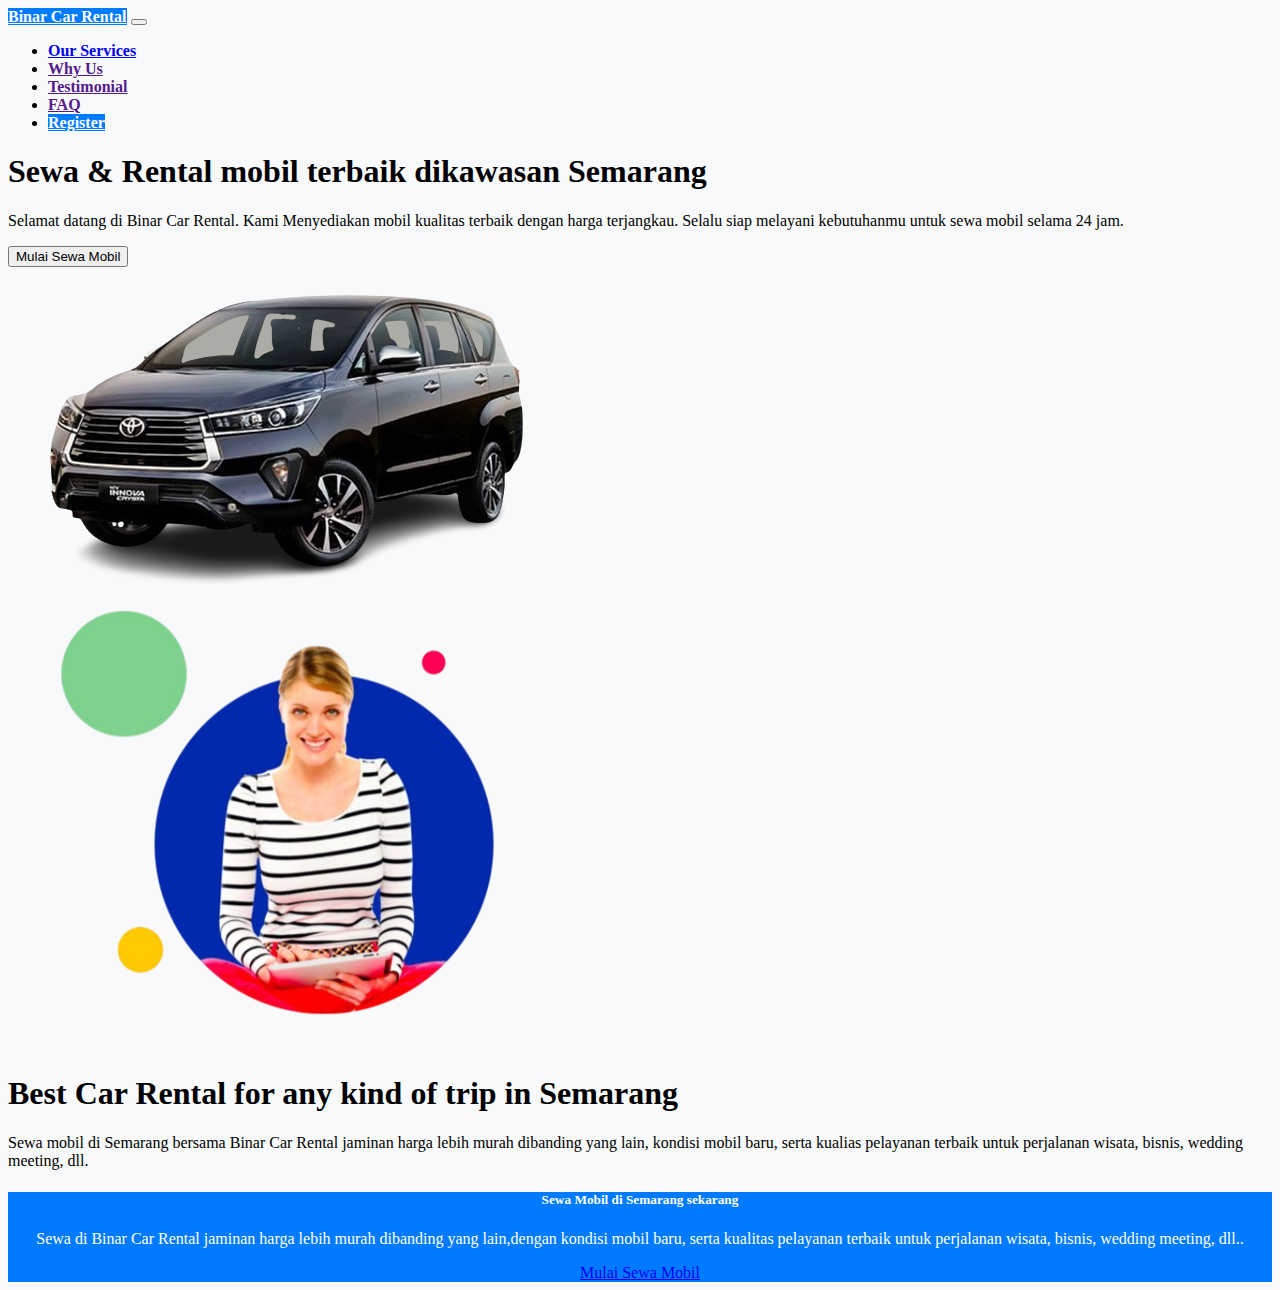
<file: index.html>
<!DOCTYPE html>
<html lang="en">
<head>
    <meta charset="UTF-8">
    <meta name="viewport" content="width=device-width, initial-scale=1.0">
    <link
      href="https://cdn.jsdelivr.net/npm/bootstrap@5.3.2/dist/css/bootstrap.min.css"
      rel="stylesheet"
      integrity="sha384-T3c6CoIi6uLrA9TneNEoa7RxnatzjcDSCmG1MXxSR1GAsXEV/Dwwykc2MPK8M2HN"
      crossorigin="anonymous"
    />
    <link rel="stylesheet" href="style.css">
    <title>Binar Car Rental</title>  
</head>
<body>
    <nav class="navbar navbar-expand-lg bg-light navbar-light fixed-top py-2">
        <div class="container">
            <a href="#" class="navbar-brand btn btn-custom">Binar Car Rental</a>
            
            <button
                class="navbar-toggler"
                type="button"
                data-bs-toggle="collapse"
                data-bs-target="#navmenu"> 
                <span class="navbar-toggler-icon"></span>
            </button>
            <div class="collapse navbar-collapse"id="navmenu">
                <ul class="navbar-nav ms-auto">
                    <li class="nav-item">
                        <a href="OurServices.html" class="nav-link">Our Services</a>
                    </li>
                    <li class="nav-item">
                        <a href="" class="nav-link">Why Us</a>
                    </li>
                    <li class="nav-item">
                        <a href="" class="nav-link">Testimonial</a>
                    </li>
                    <li class="nav-item">
                        <a href="" class="nav-link">FAQ</a>
                    </li>
                    <li class="nav-item">
                        <a href="" class="nav-link btn btn-custom">Register</a>
                    </li>                                        
                </ul>
            </div>
        </div>
    </nav>
    <!---header-->
    <section class="bg-light pt-5 mt-5 ">
        <div class="container">
            <div class="d-flex align-items-center">
                <div>
                    <h1>Sewa & Rental mobil terbaik di<span>kawasan Semarang</span></h1>
                    <p>Selamat datang di Binar Car Rental. Kami Menyediakan mobil kualitas terbaik
                        dengan harga terjangkau. Selalu siap melayani kebutuhanmu untuk sewa mobil selama 24 jam.
                    </p>
                        <button 
                            class="btn btn-success"
                        > Mulai Sewa Mobil
                        </button>
                </div>
                <img 
                class="img-fluid w-50"
                src="Images/ipah.png" alt="header">
            </div>
        </div>
    </section>

    <!--Our Services-->
    <section class="bg-light mt-5 pt-5 ">
        <div class="container">
            <div class="d-flex align-items-center">
                <img 
                class="img-fluid w-50"
                src="Images/servis.png" alt="Services">
                <div>
                    <h1>Best Car Rental for any kind of <span>trip in Semarang</span></h1>
                    <p>Sewa mobil di Semarang bersama Binar Car Rental jaminan harga lebih murah dibanding yang lain,
                        kondisi mobil baru, serta kualias pelayanan terbaik untuk perjalanan wisata, bisnis, wedding meeting, dll.
                    </p>
                </div>
                
            </div>
        </div>
    </section>
    <!--Gettingstarted-->
    <section class="bg-light mt-5 pt-5" id="Started">
        <div class="container">
            <div class="d-flex">
                <div class="card">
                    <div class="card-body">
                        <h5 class="card-title">Sewa Mobil di Semarang sekarang</h5>
                        <p class="card-text">Sewa di Binar Car Rental jaminan harga lebih murah dibanding yang lain,dengan kondisi mobil baru, serta kualitas pelayanan terbaik untuk perjalanan wisata, bisnis, wedding meeting, dll..
                        </p>
                        <a href="#" class="btn btn-success">Mulai Sewa Mobil</a>
                    </div>
                </div>
            </div>
        </div>
    </section>
    
    
    <script src="https://cdn.jsdelivr.net/npm/@popperjs/core@2.11.8/dist/umd/popper.min.js" integrity="sha384-I7E8VVD/ismYTF4hNIPjVp/Zjvgyol6VFvRkX/vR+Vc4jQkC+hVqc2pM8ODewa9r" crossorigin="anonymous"></script>
    <script src="https://cdn.jsdelivr.net/npm/bootstrap@5.3.2/dist/js/bootstrap.min.js" integrity="sha384-BBtl+eGJRgqQAUMxJ7pMwbEyER4l1g+O15P+16Ep7Q9Q+zqX6gSbd85u4mG4QzX+" crossorigin="anonymous"></script>
</body>
</html>
</file>
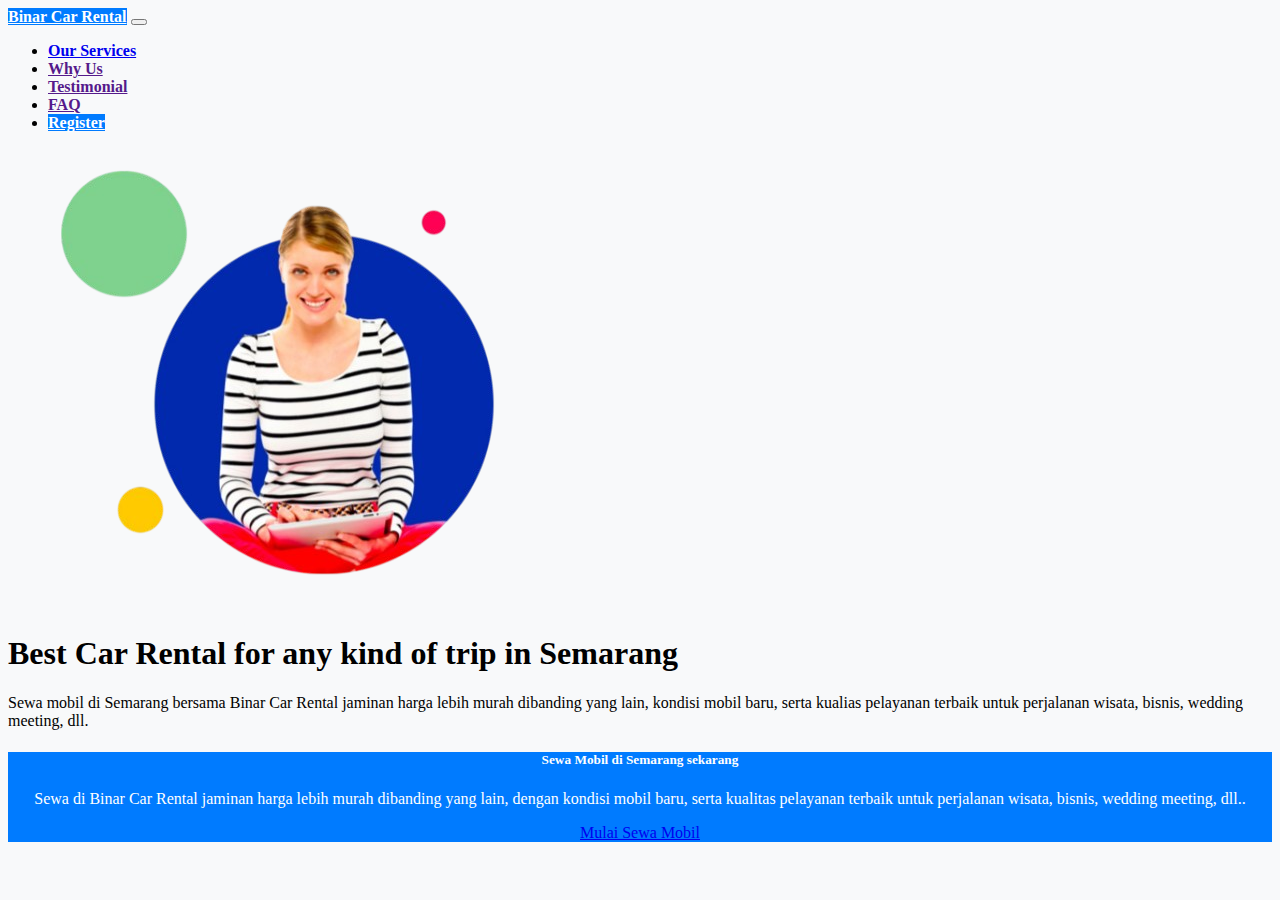
<file: OurServices.html>
<!DOCTYPE html>
<html lang="en">
<head>
    <meta charset="UTF-8">
    <meta name="viewport" content="width=device-width, initial-scale=1.0">
    <link
      href="https://cdn.jsdelivr.net/npm/bootstrap@5.3.2/dist/css/bootstrap.min.css"
      rel="stylesheet"
      integrity="sha384-T3c6CoIi6uLrA9TneNEoa7RxnatzjcDSCmG1MXxSR1GAsXEV/Dwwykc2MPK8M2HN"
      crossorigin="anonymous"
    />
    <link rel="stylesheet" href="style.css">
    <title>Binar Car Rental</title>  
</head>
<body>
    <nav class="navbar navbar-expand-lg bg-light navbar-light fixed-top py-2">
        <div class="container">
            <a href="index.html" class="navbar-brand btn btn-custom">Binar Car Rental</a>
            
            <button
                class="navbar-toggler"
                type="button"
                data-bs-toggle="collapse"
                data-bs-target="#navmenu"> 
                <span class="navbar-toggler-icon"></span>
            </button>
            <div class="collapse navbar-collapse"id="navmenu">
                <ul class="navbar-nav ms-auto">
                    <li class="nav-item">
                        <a href="OurServices.html" class="nav-link">Our Services</a>
                    </li>
                    <li class="nav-item">
                        <a href="" class="nav-link">Why Us</a>
                    </li>
                    <li class="nav-item">
                        <a href="" class="nav-link">Testimonial</a>
                    </li>
                    <li class="nav-item">
                        <a href="" class="nav-link">FAQ</a>
                    </li>
                    <li class="nav-item">
                        <a href="" class="nav-link btn btn-custom">Register</a>
                    </li>                                        
                </ul>
            </div>
        </div>
    </nav>
    <!--Our Services-->
    <section class="bg-light mt-5 pt-5 ">
        <div class="container">
            <div class="d-flex align-items-center">
                <img 
                class="img-fluid w-50"
                src="Images/servis.png" alt="Services">
                <div>
                    <h1>Best Car Rental for any kind of <span>trip in Semarang</span></h1>
                    <p>Sewa mobil di Semarang bersama Binar Car Rental jaminan harga lebih murah dibanding yang lain,
                        kondisi mobil baru, serta kualias pelayanan terbaik untuk perjalanan wisata, bisnis, wedding meeting, dll.
                    </p>
                </div>   
            </div>
        </div>
    </section>
      <!--Gettingstarted-->
      <section class="bg-light mt-5 pt-5" id="Started">
        <div class="container">
            <div class="d-flex">
                <div class="card">
                    <div class="card-body">
                        <h5 class="card-title">Sewa Mobil di Semarang sekarang</h5>
                        <p class="card-text">Sewa di Binar Car Rental jaminan harga lebih murah dibanding yang lain, dengan kondisi mobil baru, serta kualitas pelayanan terbaik untuk perjalanan wisata, bisnis, wedding meeting, dll..
                        </p>
                        <a href="#" class="btn btn-success">Mulai Sewa Mobil</a>
                    </div>
                </div>
            </div>
        </div>
    </section>
    <script src="https://cdn.jsdelivr.net/npm/@popperjs/core@2.11.8/dist/umd/popper.min.js" integrity="sha384-I7E8VVD/ismYTF4hNIPjVp/Zjvgyol6VFvRkX/vR+Vc4jQkC+hVqc2pM8ODewa9r" crossorigin="anonymous"></script>
    <script src="https://cdn.jsdelivr.net/npm/bootstrap@5.3.2/dist/js/bootstrap.min.js" integrity="sha384-BBtl+eGJRgqQAUMxJ7pMwbEyER4l1g+O15P+16Ep7Q9Q+zqX6gSbd85u4mG4QzX+" crossorigin="anonymous"></script>
</body>
</html>
</file>
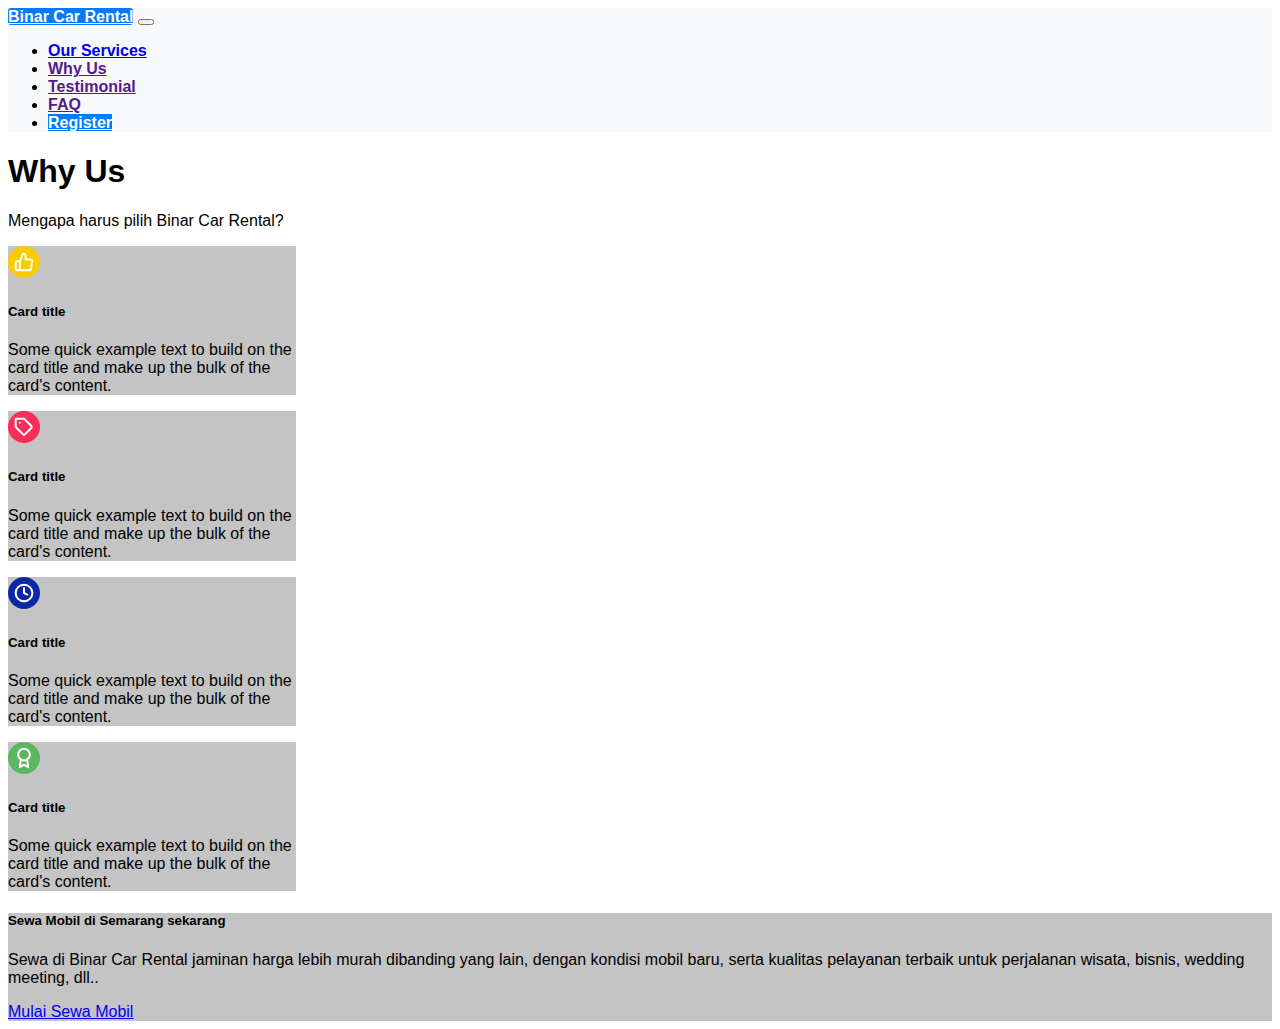
<file: assets/y.html>
<!DOCTYPE html>
<html lang="en">
<head>
  <meta charset="UTF-8">
  <meta name="viewport" content="width=device-width, initial-scale=1.0">
  <link href="https://cdn.jsdelivr.net/npm/bootstrap@5.3.2/dist/css/bootstrap.min.css" rel="stylesheet"
        integrity="sha384-T3c6CoIi6uLrA9TneNEoa7RxnatzjcDSCmG1MXxSR1GAsXEV/Dwwykc2MPK8M2HN" crossorigin="anonymous" />
    <link rel="stylesheet" href="../assets/style.css">
    <title>Binar Car Rental</title>
</head>
<body>
  <nav class="navbar navbar-expand-lg bg-light navbar-light fixed-top py-2">
    <div class="container">
        <a href="index.html" class="navbar-brand btn btn-custom">Binar Car Rental</a>

        <button class="navbar-toggler" type="button" data-bs-toggle="collapse" data-bs-target="#navmenu">
            <span class="navbar-toggler-icon"></span>
        </button>
        <div class="collapse navbar-collapse" id="navmenu">
            <ul class="navbar-nav ms-auto">
                <li class="nav-item">
                    <a href="OurServices.html" class="nav-link">Our Services</a>
                </li>
                <li class="nav-item">
                    <a href="" class="nav-link">Why Us</a>
                </li>
                <li class="nav-item">
                    <a href="" class="nav-link">Testimonial</a>
                </li>
                <li class="nav-item">
                    <a href="" class="nav-link">FAQ</a>
                </li>
                <li class="nav-item">
                    <a href="" class="nav-link btn btn-custom">Register</a>
                </li>
            </ul>
        </div>
    </div>
</nav>
<!--WHyUS-->
<section class="bg-light mt-5 pt-5">
    <div class="container">
        <div class="d-flex align-items-center">
            <div class="WhyUs">
                <h1>Why Us</h1>
                <p>Mengapa harus pilih Binar Car Rental?</p>
                <div class="d-flex flex-wrap align-items-center">
                    <div class="mt-5 pt-5 me-4 card bg-light" style="max-width: 18rem;">
                        <img src="../assets/icon/icon_like.svg" class="img-fluid w-25 card-img-top small-img" alt="WhyUs">
                        <div class="card-body text-dark text-start">
                            <h5 class="card-text">Card title</h5>
                            <p class="card-text">Some quick example text to build on the card title and make up the bulk of the card's content.</p>
                        </div>
                    </div>
                    <div class="mt-5 pt-5 me-4 card bg-light" style="max-width: 18rem;">
                        <img src="../assets/icon/icon_price.svg" class="img-fluid w-25 card-img-top small-img" alt="WhyUs">
                        <div class="card-body text-dark text-start">
                            <h5 class="card-text">Card title</h5>
                            <p class="card-text">Some quick example text to build on the card title and make up the bulk of the card's content.</p>
                        </div>
                    </div>
                    <div class="mt-5 pt-5 me-4 card bg-light" style="max-width: 18rem;">
                        <img src="../assets/icon/icon_24hrs.svg" class="img-fluid w-25 card-img-top small-img" alt="WhyUs">
                        <div class="card-body text-dark text-start">
                            <h5 class="card-text">Card title</h5>
                            <p class="card-text">Some quick example text to build on the card title and make up the bulk of the card's content.</p>
                        </div>
                    </div>
                    <div class="mt-5 pt-5 me-4 card bg-light" style="max-width: 18rem;">
                        <img src="../assets/icon/icon_professional.svg" class="img-fluid w-25 card-img-top small-img" alt="WhyUs">
                        <div class="card-body text-dark text-start">
                            <h5 class="card-text">Card title</h5>
                            <p class="card-text">Some quick example text to build on the card title and make up the bulk of the card's content.</p>
                        </div>
                    </div>
                </div>     
            </div>
        </div>    
    </div>
</section>

<!--Gettingstarted-->
<section class="bg-light mt-5 pt-5" id="Started">
    <div class="container">
        <div class="d-flex">
            <div class="card">
                <div class="card-body">
                    <h5 class="card-title">Sewa Mobil di Semarang sekarang</h5>
                    <p class="card-text">Sewa di Binar Car Rental jaminan harga lebih murah dibanding yang lain,
                        dengan kondisi mobil baru, serta kualitas pelayanan terbaik untuk perjalanan wisata, bisnis,
                        wedding meeting, dll..
                    </p>
                    <a href="#" class="btn btn-success">Mulai Sewa Mobil</a>
                </div>
            </div>
        </div>
    </div>
</section>
<script src="https://cdn.jsdelivr.net/npm/@popperjs/core@2.11.8/dist/umd/popper.min.js"
    integrity="sha384-I7E8VVD/ismYTF4hNIPjVp/Zjvgyol6VFvRkX/vR+Vc4jQkC+hVqc2pM8ODewa9r"
    crossorigin="anonymous"></script>
<script src="https://cdn.jsdelivr.net/npm/bootstrap@5.3.2/dist/js/bootstrap.min.js"
    integrity="sha384-BBtl+eGJRgqQAUMxJ7pMwbEyER4l1g+O15P+16Ep7Q9Q+zqX6gSbd85u4mG4QzX+"
    crossorigin="anonymous"></script>
</body>
</html>
</file>
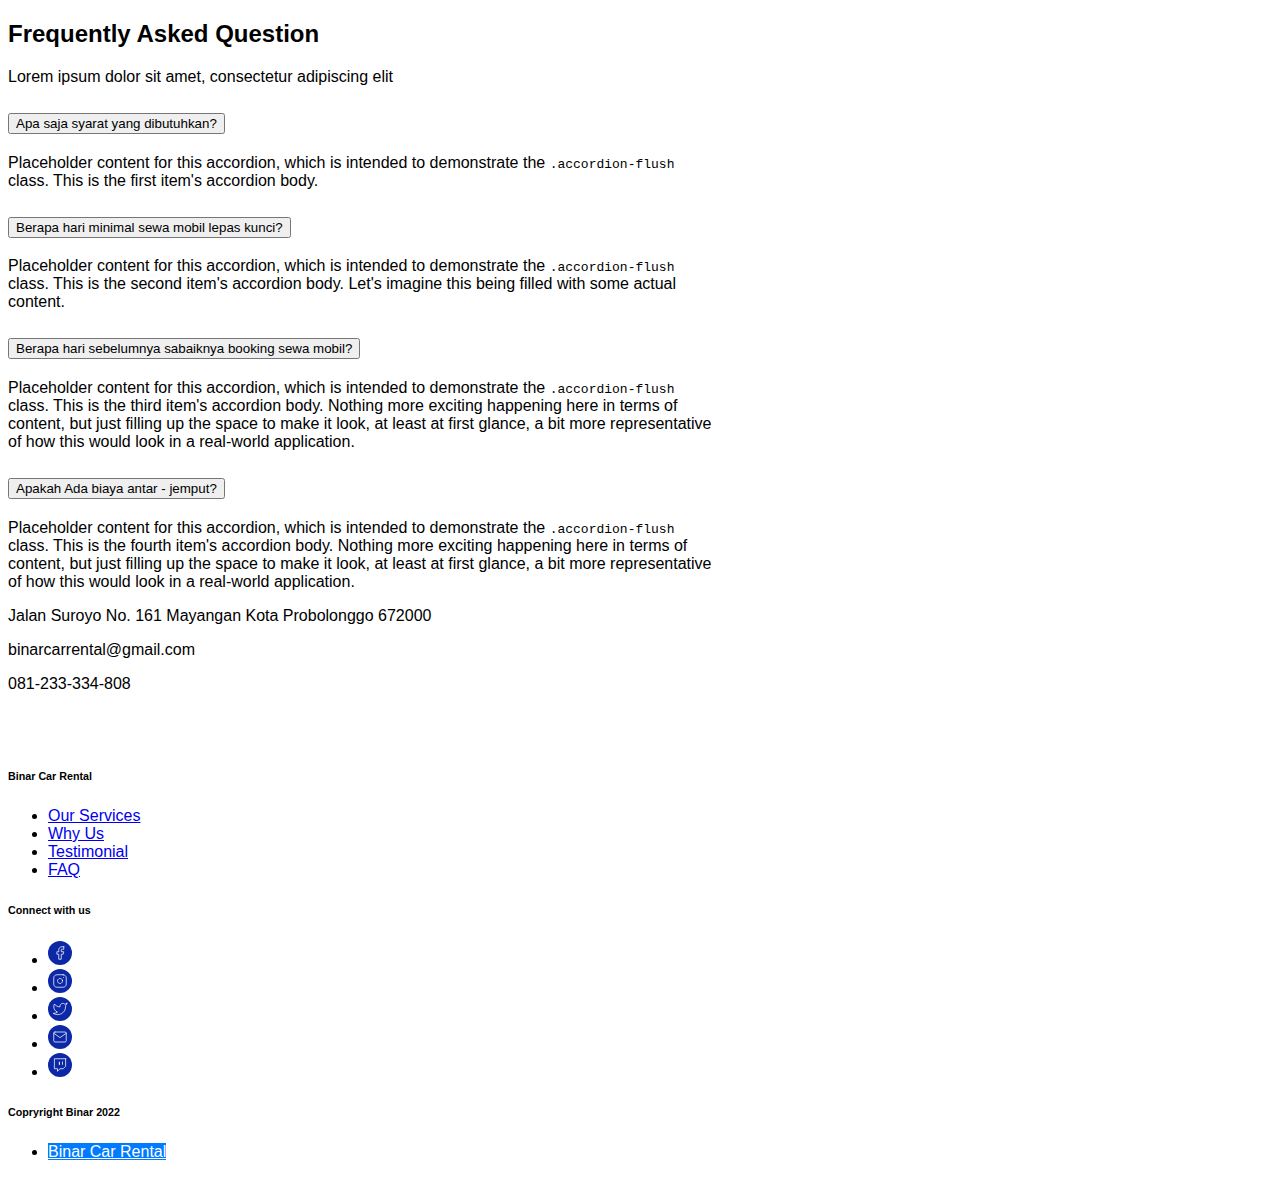
<file: BinarRental/faq.html>
<!DOCTYPE html>
<html lang="en">

<head>
    <meta charset="UTF-8">
    <meta name="viewport" content="width=device-width, initial-scale=1.0">
    <link href="https://cdn.jsdelivr.net/npm/bootstrap@5.3.2/dist/css/bootstrap.min.css" rel="stylesheet"
        integrity="sha384-T3c6CoIi6uLrA9TneNEoa7RxnatzjcDSCmG1MXxSR1GAsXEV/Dwwykc2MPK8M2HN" crossorigin="anonymous" />
    <link rel="stylesheet" href="../assets/style.css">
    <title>Binar Car Rental</title>
</head>

<body>

    <!--AccordionFAQ-->
    <section class=" mt-5 pt-5 ">
        <div class="container">
            <div class="row">
            <div
                class="col-12 col-md-6 d-flex justify-content-center align-items-start flex-column"
            >
                <h2 class="fw-bold">Frequently Asked Question</h2>
                <p>Lorem ipsum dolor sit amet, consectetur adipiscing elit</p>
            </div>
        <div class="col-md-6 order-md-last">
            <div class="container-fluid">
                <div class="accordion accordion-flush" id="accordionFlushExample">
                    <div class="accordion-item">
                        <h2 class="accordion-header">
                            <button class="accordion-button collapsed" type="button" data-bs-toggle="collapse" data-bs-target="#flush-collapseOne" aria-expanded="false" aria-controls="flush-collapseOne">
                                Apa saja syarat yang dibutuhkan?
                            </button>
                        </h2>
                        <div id="flush-collapseOne" class="accordion-collapse collapse" data-bs-parent="#accordionFlushExample">
                            <div class="accordion-body">Placeholder content for this accordion, which is intended to demonstrate the <code>.accordion-flush</code> class. This is the first item's accordion body.</div>
                        </div>
                    </div>
                    <div class="accordion-item">
                        <h2 class="accordion-header">
                            <button class="accordion-button collapsed" type="button" data-bs-toggle="collapse" data-bs-target="#flush-collapseTwo" aria-expanded="false" aria-controls="flush-collapseTwo">
                                Berapa hari minimal sewa mobil lepas kunci?
                            </button>
                        </h2>
                        <div id="flush-collapseTwo" class="accordion-collapse collapse" data-bs-parent="#accordionFlushExample">
                            <div class="accordion-body">Placeholder content for this accordion, which is intended to demonstrate the <code>.accordion-flush</code> class. This is the second item's accordion body. Let's imagine this being filled with some actual content.</div>
                        </div>
                    </div>
                    <div class="accordion-item">
                        <h2 class="accordion-header">
                            <button class="accordion-button collapsed" type="button" data-bs-toggle="collapse" data-bs-target="#flush-collapseThree" aria-expanded="false" aria-controls="flush-collapseThree">
                                Berapa hari sebelumnya sabaiknya booking sewa mobil?
                            </button>
                        </h2>
                        <div id="flush-collapseThree" class="accordion-collapse collapse" data-bs-parent="#accordionFlushExample">
                            <div class="accordion-body">Placeholder content for this accordion, which is intended to demonstrate the <code>.accordion-flush</code> class. This is the third item's accordion body. Nothing more exciting happening here in terms of content, but just filling up the space to make it look, at least at first glance, a bit more representative of how this would look in a real-world application.</div>
                        </div>
                    </div>
                    <div class="accordion-item">
                        <h2 class="accordion-header">
                            <button class="accordion-button collapsed" type="button" data-bs-toggle="collapse" data-bs-target="#flush-collapseFour" aria-expanded="false" aria-controls="flush-collapseFour">
                                Apakah Ada biaya antar - jemput?
                            </button>
                        </h2>
                        <div id="flush-collapseFour" class="accordion-collapse collapse" data-bs-parent="#accordionFlushExample">
                            <div class="accordion-body">Placeholder content for this accordion, which is intended to demonstrate the <code>.accordion-flush</code> class. This is the fourth item's accordion body. Nothing more exciting happening here in terms of content, but just filling up the space to make it look, at least at first glance, a bit more representative of how this would look in a real-world application.</div>
                        </div>
                    </div>
                </div>
            </div>
        </div>
    </div>
    </section>
    
    
    <!--footer-->
    <section class= "mt-5 pt-5" id="footer">
        <div class="container">
            <footer class="row row-cols-1 row-cols-sm-2 row-cols-md-5 py-5 my-5 border-top">
                <div class="col mb-3">
                    <p class="text-body-secondary">Jalan Suroyo No. 161 Mayangan Kota Probolonggo 672000</p>
                    <p class="text-body-secondary">binarcarrental@gmail.com</p>
                    <p class="text-body-secondary">081-233-334-808</p>
                <a href="/" class="d-flex align-items-center mb-3 link-body-emphasis text-decoration-none">
                    <svg class="bi me-2" width="40" height="32"><use xlink:href="#bootstrap"></use></svg>
                </a>
                </div>
            
                <div class="col mb-3">
            
                </div>
            
                <div class="col mb-3">
                <h6>Binar Car Rental</h6>
                <ul class="nav flex-column">
                    <li class="nav-item mb-2"><a href="../BinarRental/OurServices.html" class="nav-link p-0 text-body-secondary">Our Services</a></li>
                    <li class="nav-item mb-2"><a href="../BinarRental/WhyUs.html" class="nav-link p-0 text-body-secondary">Why Us</a></li>
                    <li class="nav-item mb-2"><a href="../BinarRental/testimonial.html" class="nav-link p-0 text-body-secondary">Testimonial</a></li>
                    <li class="nav-item mb-2"><a href="#" class="nav-link p-0 text-body-secondary">FAQ</a></li>
                </ul>
                </div>
                <div class="col mb-3 mb-md-0">
                    <h6 class="mt-0">Connect with us</h5>
                    <ul class="nav flex-md-row justify-content-start mt-3">
                        <li class="ms-4">
                            <a class="text-body-secondary" href="#">
                                <img src="../assets/icon/icon_facebook.svg" alt="Twitter" width="24" height="24">
                            </a>
                        </li>
                        <li class="ms-3">
                            <a class="text-body-secondary" href="#">
                                <img src="../assets/icon/icon_instagram.svg" alt="Twitter" width="24" height="24">
                            </a>
                        </li>
                        <li class="ms-3">
                            <a class="text-body-secondary" href="#">
                                <img src="../assets/icon/icon_twitter.svg" alt="Twitter" width="24" height="24">
                            </a>
                        </li>
                        <li class="ms-3">
                            <a class="text-body-secondary" href="#">
                                <img src="../assets/icon/icon_mail.svg" alt="Twitter" width="24" height="24">
                            </a>
                        </li>
                        <li class="ms-3">
                            <a class="text-body-secondary" href="#">
                                <img src="../assets/icon/icon_twitch.svg" alt="Twitter" width="24" height="24">
                            </a>
                        </li>
                    </ul>
                </div>
                <div class="col mb-3">
                    <h6>Copryright Binar 2022</h6>
                    <ul class="nav flex-column justify-content-center mt-2">
                        <li><a href="#" class="btn btn-custom">Binar Car Rental</a></li>
                    </ul>
                </div>
            </footer>
        </div>
    </section>
    <script src="https://cdn.jsdelivr.net/npm/@popperjs/core@2.11.8/dist/umd/popper.min.js"
        integrity="sha384-I7E8VVD/ismYTF4hNIPjVp/Zjvgyol6VFvRkX/vR+Vc4jQkC+hVqc2pM8ODewa9r"
        crossorigin="anonymous"></script>
    <script src="https://cdn.jsdelivr.net/npm/bootstrap@5.3.2/dist/js/bootstrap.min.js"
        integrity="sha384-BBtl+eGJRgqQAUMxJ7pMwbEyER4l1g+O15P+16Ep7Q9Q+zqX6gSbd85u4mG4QzX+"
        crossorigin="anonymous"></script>
</body>

</html>
</file>
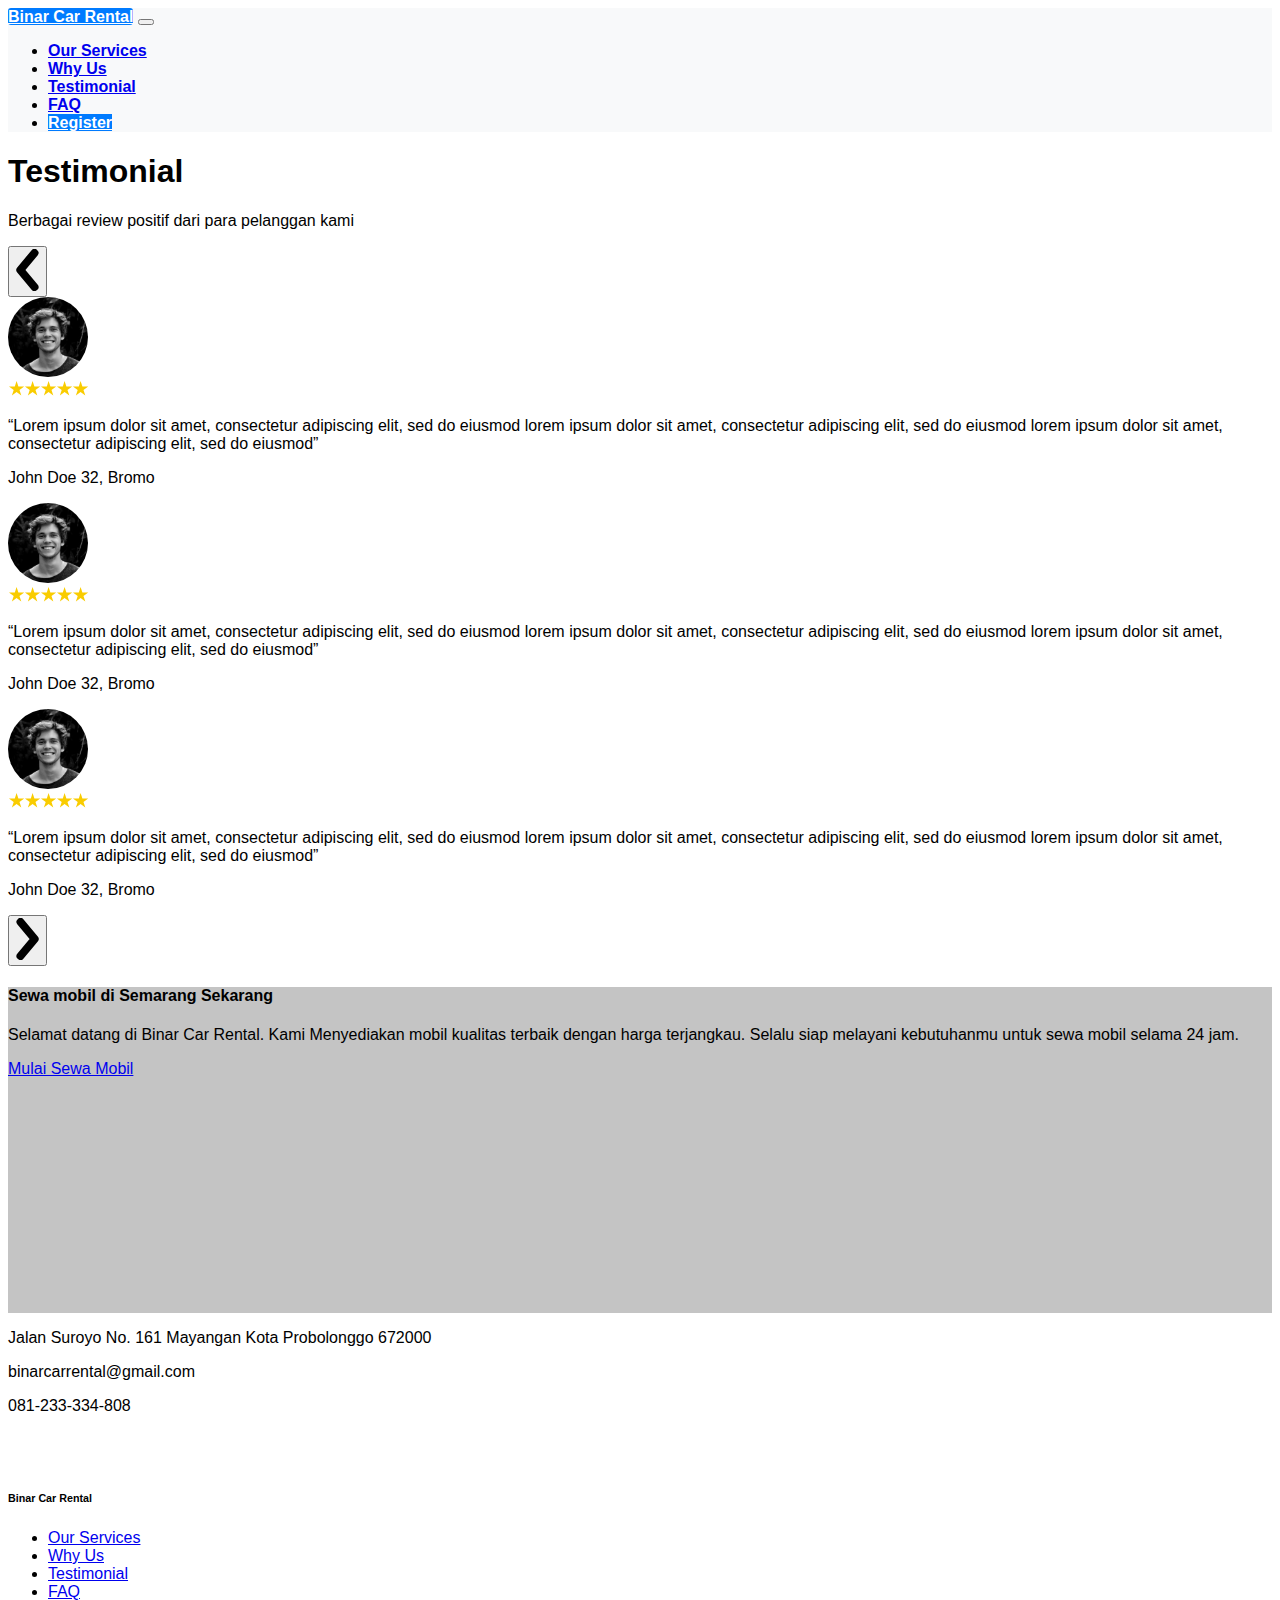
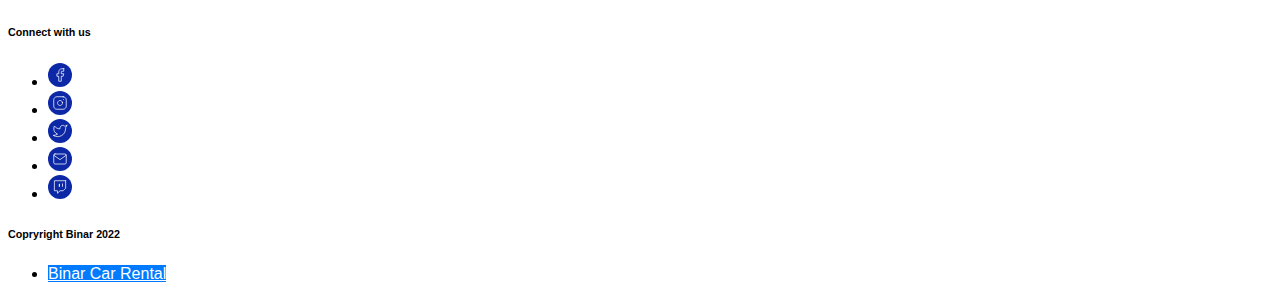
<file: BinarRental/testimonial.html>
<!DOCTYPE html>
<html lang="en">
<head>
  <meta charset="UTF-8">
  <meta name="viewport" content="width=device-width, initial-scale=1.0">
  <link href="https://cdn.jsdelivr.net/npm/bootstrap@5.3.2/dist/css/bootstrap.min.css" rel="stylesheet"
        integrity="sha384-T3c6CoIi6uLrA9TneNEoa7RxnatzjcDSCmG1MXxSR1GAsXEV/Dwwykc2MPK8M2HN" crossorigin="anonymous" />
    <link rel="stylesheet" href="../assets/style.css">
    <title>Binar Car Rental</title>
</head>
<body>
    <nav class="navbar navbar-expand-lg bg-light navbar-light fixed-top py-2">
        <div class="container">
            <a href="index.html" class="navbar-brand btn btn-custom">Binar Car Rental</a>
            <button class="navbar-toggler" type="button" data-bs-toggle="collapse" data-bs-target="#navmenu">
                <span class="navbar-toggler-icon"></span>
            </button>
            <div class="collapse navbar-collapse" id="navmenu">
                <ul class="navbar-nav ms-auto">
                    <li class="nav-item">
                        <a href="OurServices.html" class="nav-link">Our Services</a>
                    </li>
                    <li class="nav-item">
                        <a href="WhyUs.html" class="nav-link">Why Us</a>
                    </li>
                    <li class="nav-item">
                        <a href="testimonial.html" class="nav-link">Testimonial</a>
                    </li>
                    <li class="nav-item">
                        <a href="faq.html" class="nav-link">FAQ</a>
                    </li>
                    <li class="nav-item">
                        <a href="" class="nav-link btn btn-custom">Register</a>
                    </li>
                </ul>
            </div>
        </div>
    </nav>
    <!--Testimonialcaraousel-->
    <section id="testimonial" class="mt-3 pt-5">
        <div
            class="container px-4 py-5"
            id="featured-3"
            >
            <h1 class="pb-2 text-center mt-5">Testimonial</h1>
            <p class="text-center">Berbagai review positif dari para pelanggan kami</p>
                <div
                    id="carouselExample"
                    class="carousel slide m-auto align-items-center"
                    >
                    <div class="carousel-inner card1 py-4">
                        <div class="row d-flex justify-content-center">
                            <div class="col-2">
                            <button
                                class="carousel-control-prev"
                                type="button"
                                data-bs-target="#carouselExample"
                                data-bs-slide="prev"
                            >
                                <img
                                src="../assets/Images/Vector.svg"
                                alt=""
                                class="img-fluid"
                                />
                            </button>
                            </div>
                            <div class="col-8">
                                <div class="carousel-item active">
                                <div class="row">
                                <div class="col-4 d-flex justify-content-center align-items-center">
                                    <img
                                    id="profile_img"
                                    src="../assets/Images/img_photo.svg"
                                    alt=""
                                    class="img-fluid rounded-circle"
                                    />
                                </div>
                                <div class="col-8">
                                    <div class="row d-flex flex-column">
                                    <div class="col-12">
                                        <img
                                        src="../assets//Images/Rate.svg"
                                        alt=""
                                        class="img-fluid"
                                        />
                                    </div>
                                    <div class="col-12">
                                        <p>
                                        “Lorem ipsum dolor sit amet, consectetur adipiscing elit, sed do eiusmod lorem ipsum dolor sit amet, consectetur adipiscing elit, sed do eiusmod lorem ipsum dolor sit
                                        amet, consectetur adipiscing elit, sed do eiusmod”
                                        </p>
                                    </div>
                                    <div class="col-12">
                                        <p class="fw-bold">John Doe 32, Bromo</p>
                                    </div>
                                    </div>
                                </div>
                                </div>
                            </div>
                            <div class="carousel-item">
                                <div class="row">
                                <div class="col-4 d-flex justify-content-center align-items-center">
                                    <img
                                    id="profile_img"
                                    src="../assets/Images/img_photo.svg"
                                    alt=""
                                    class="img-fluid rounded-circle"
                                    />
                                </div>
                                <div class="col-8">
                                    <div class="row d-flex flex-column">
                                    <div class="col-12">
                                        <img
                                        src="../assets/Images/Rate.svg"
                                        alt=""
                                        class="img-fluid"
                                        />
                                    </div>
                                    <div class="col-12">
                                        <p>
                                        “Lorem ipsum dolor sit amet, consectetur adipiscing elit, sed do eiusmod lorem ipsum dolor sit amet, consectetur adipiscing elit, sed do eiusmod lorem ipsum dolor sit
                                        amet, consectetur adipiscing elit, sed do eiusmod”
                                        </p>
                                    </div>
                                    <div class="col-12">
                                        <p class="fw-bold">John Doe 32, Bromo</p>
                                    </div>
                                    </div>
                                </div>
                                </div>
                            </div>
                            <div class="carousel-item">
                                <div class="row">
                                <div class="col-4 d-flex justify-content-center align-items-center">
                                    <img
                                    id="profile_img"
                                    src="../assets/Images/img_photo.svg"
                                    alt=""
                                    class="img-fluid rounded-circle"
                                    />
                                </div>
                                <div class="col-8">
                                    <div class="row d-flex flex-column">
                                    <div class="col-12">
                                        <img
                                        src="../assets/Images/Rate.svg"
                                        alt=""
                                        class="img-fluid"
                                        />
                                    </div>
                                    <div class="col-12">
                                        <p>
                                        “Lorem ipsum dolor sit amet, consectetur adipiscing elit, sed do eiusmod lorem ipsum dolor sit amet, consectetur adipiscing elit, sed do eiusmod lorem ipsum dolor sit
                                        amet, consectetur adipiscing elit, sed do eiusmod”
                                        </p>
                                    </div>
                                    <div class="col-12">
                                        <p class="fw-bold">John Doe 32, Bromo</p>
                                    </div>
                                    </div>
                                </div>
                                </div>
                            </div>
                            </div>
                            <div class="col-2">
                            <button
                                class="carousel-control-next"
                                type="button"
                                data-bs-target="#carouselExample"
                                data-bs-slide="next"
                                >
                                <img
                                src="../assets/Images/Vector-kanan.svg"
                                alt=""
                                class="img-fluid"
                                />
                            </button>
                            </div>
                    </div>
                </div>
            </div>
        </div>
    </section>
    
     <!--Gettingstarted-->
    <section class="mt-5 pt-5" id="Started">
        <div class="container">
            <div class="d-flex justify-content-center">
                <div class="card" style="height: 326px;">
                    <div class="card-body d-flex flex-column justify-content-center align-items-center">
                        <h4 class="text-white">Sewa mobil di Semarang Sekarang</h4>
                        <p class="text-white">Selamat datang di Binar Car Rental. Kami Menyediakan mobil kualitas terbaik dengan harga terjangkau.
                            Selalu siap melayani kebutuhanmu untuk sewa mobil selama 24 jam.</p>
                        <a href="#" class="btn btn-success">Mulai Sewa Mobil</a>
                    </div>
                </div>
            </div>
        </div>
    </section>
    
    
    <!--FOOTER-->
    <section class= "mt-5 pt-5" id="footer">
        <div class="container">
            <footer class="row row-cols-1 row-cols-sm-2 row-cols-md-5 py-5 my-5 border-top">
                <div class="col mb-3">
                    <p class="text-body-secondary">Jalan Suroyo No. 161 Mayangan Kota Probolonggo 672000</p>
                    <p class="text-body-secondary">binarcarrental@gmail.com</p>
                    <p class="text-body-secondary">081-233-334-808</p>
                <a href="/" class="d-flex align-items-center mb-3 link-body-emphasis text-decoration-none">
                    <svg class="bi me-2" width="40" height="32"><use xlink:href="#bootstrap"></use></svg>
                </a>
                </div>
            
                <div class="col mb-3">
            
                </div>
            
                <div class="col mb-3">
                <h6>Binar Car Rental</h6>
                <ul class="nav flex-column">
                    <li class="nav-item mb-2"><a href="../BinarRental/OurServices.html" class="nav-link p-0 text-body-secondary">Our Services</a></li>
                    <li class="nav-item mb-2"><a href="../BinarRental/WhyUs.html" class="nav-link p-0 text-body-secondary">Why Us</a></li>
                    <li class="nav-item mb-2"><a href="../BinarRental/testimonial.html" class="nav-link p-0 text-body-secondary">Testimonial</a></li>
                    <li class="nav-item mb-2"><a href="#" class="nav-link p-0 text-body-secondary">FAQ</a></li>
                </ul>
                </div>
                <div class="col mb-3 mb-md-0">
                    <h6 class="mt-0">Connect with us</h5>
                    <ul class="nav flex-md-row justify-content-start mt-3">
                        <li class="ms-4">
                            <a class="text-body-secondary" href="#">
                                <img src="../assets/icon/icon_facebook.svg" alt="Twitter" width="24" height="24">
                            </a>
                        </li>
                        <li class="ms-3">
                            <a class="text-body-secondary" href="#">
                                <img src="../assets/icon/icon_instagram.svg" alt="Twitter" width="24" height="24">
                            </a>
                        </li>
                        <li class="ms-3">
                            <a class="text-body-secondary" href="#">
                                <img src="../assets/icon/icon_twitter.svg" alt="Twitter" width="24" height="24">
                            </a>
                        </li>
                        <li class="ms-3">
                            <a class="text-body-secondary" href="#">
                                <img src="../assets/icon/icon_mail.svg" alt="Twitter" width="24" height="24">
                            </a>
                        </li>
                        <li class="ms-3">
                            <a class="text-body-secondary" href="#">
                                <img src="../assets/icon/icon_twitch.svg" alt="Twitter" width="24" height="24">
                            </a>
                        </li>
                    </ul>
                </div>
                <div class="col mb-3">
                    <h6>Copryright Binar 2022</h6>
                    <ul class="nav flex-column justify-content-center mt-2">
                        <li><a href="#" class="btn btn-custom">Binar Car Rental</a></li>
                    </ul>
                </div>
            </footer>
        </div>
    </section>
    <script src="https://cdn.jsdelivr.net/npm/@popperjs/core@2.11.8/dist/umd/popper.min.js"
        integrity="sha384-I7E8VVD/ismYTF4hNIPjVp/Zjvgyol6VFvRkX/vR+Vc4jQkC+hVqc2pM8ODewa9r"
        crossorigin="anonymous"></script>
    <script src="https://cdn.jsdelivr.net/npm/bootstrap@5.3.2/dist/js/bootstrap.min.js"
        integrity="sha384-BBtl+eGJRgqQAUMxJ7pMwbEyER4l1g+O15P+16Ep7Q9Q+zqX6gSbd85u4mG4QzX+"
        crossorigin="anonymous"></script>
</body>
</html>
</file>
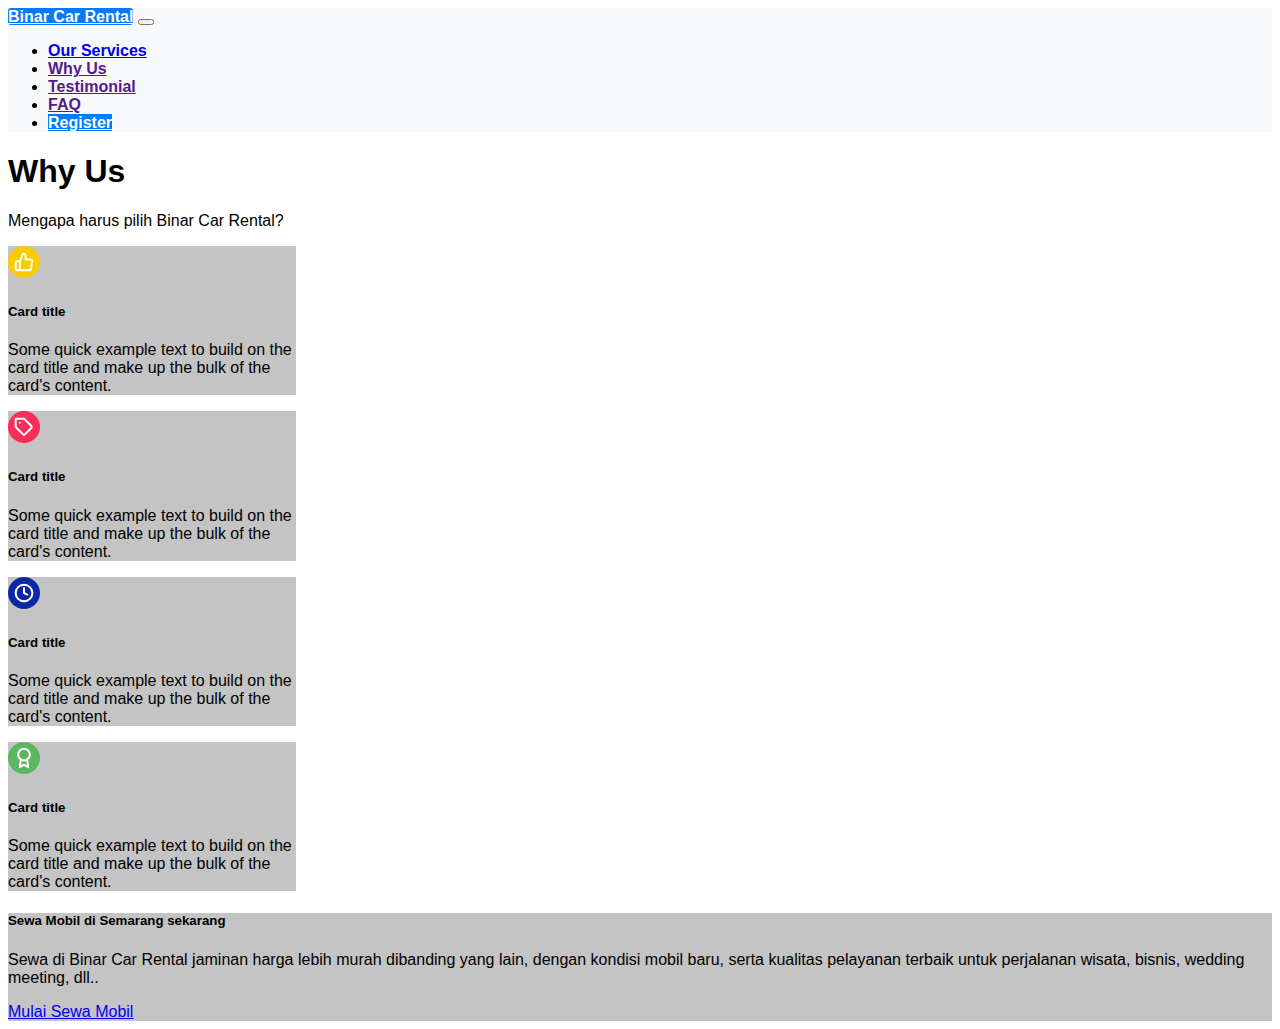
<file: BinarRental/WhyUs.html>
<!DOCTYPE html>
<html lang="en">

<head>
    <meta charset="UTF-8">
    <meta name="viewport" content="width=device-width, initial-scale=1.0">
    <link href="https://cdn.jsdelivr.net/npm/bootstrap@5.3.2/dist/css/bootstrap.min.css" rel="stylesheet"
        integrity="sha384-T3c6CoIi6uLrA9TneNEoa7RxnatzjcDSCmG1MXxSR1GAsXEV/Dwwykc2MPK8M2HN" crossorigin="anonymous" />
    <link rel="stylesheet" href="../assets/style.css">
    <title>Binar Car Rental</title>
</head>

<body>
    <nav class="navbar navbar-expand-lg bg-light navbar-light fixed-top py-2">
        <div class="container">
            <a href="index.html" class="navbar-brand btn btn-custom">Binar Car Rental</a>

            <button class="navbar-toggler" type="button" data-bs-toggle="collapse" data-bs-target="#navmenu">
                <span class="navbar-toggler-icon"></span>
            </button>
            <div class="collapse navbar-collapse" id="navmenu">
                <ul class="navbar-nav ms-auto">
                    <li class="nav-item">
                        <a href="OurServices.html" class="nav-link">Our Services</a>
                    </li>
                    <li class="nav-item">
                        <a href="" class="nav-link">Why Us</a>
                    </li>
                    <li class="nav-item">
                        <a href="" class="nav-link">Testimonial</a>
                    </li>
                    <li class="nav-item">
                        <a href="" class="nav-link">FAQ</a>
                    </li>
                    <li class="nav-item">
                        <a href="" class="nav-link btn btn-custom">Register</a>
                    </li>
                </ul>
            </div>
        </div>
    </nav>
    <!--WHyUS-->
<section class="bg-light mt-5 pt-5">
    <div class="container">
        <div class="d-flex align-items-center">
            <div class="WhyUs">
                <h1>Why Us</h1>
                <p>Mengapa harus pilih Binar Car Rental?</p>
                <div class="d-flex flex-wrap align-items-center">
                    <div class="mt-5 pt-5 me-4 card bg-light" style="max-width: 18rem;">
                        <img src="../assets/icon/icon_like.svg" class="img-fluid w-25 card-img-top small-img" alt="WhyUs">
                        <div class="card-body text-dark text-start">
                            <h5 class="card-text">Card title</h5>
                            <p class="card-text">Some quick example text to build on the card title and make up the bulk of the card's content.</p>
                        </div>
                    </div>
                    <div class="mt-5 pt-5 me-4 card bg-light" style="max-width: 18rem;">
                        <img src="../assets/icon/icon_price.svg" class="img-fluid w-25 card-img-top small-img" alt="WhyUs">
                        <div class="card-body text-dark text-start">
                            <h5 class="card-text">Card title</h5>
                            <p class="card-text">Some quick example text to build on the card title and make up the bulk of the card's content.</p>
                        </div>
                    </div>
                    <div class="mt-5 pt-5 me-4 card bg-light" style="max-width: 18rem;">
                        <img src="../assets/icon/icon_24hrs.svg" class="img-fluid w-25 card-img-top small-img" alt="WhyUs">
                        <div class="card-body text-dark text-start">
                            <h5 class="card-text">Card title</h5>
                            <p class="card-text">Some quick example text to build on the card title and make up the bulk of the card's content.</p>
                        </div>
                    </div>
                    <div class="mt-5 pt-5 me-5 card bg-light" style="max-width: 18rem;">
                        <img src="../assets/icon/icon_professional.svg" class="img-fluid w-25 card-img-top small-img" alt="WhyUs">
                        <div class="card-body text-dark text-start">
                            <h5 class="card-text">Card title</h5>
                            <p class="card-text">Some quick example text to build on the card title and make up the bulk of the card's content.</p>
                        </div>
                    </div>
                </div>     
            </div>
        </div>    
    </div>
</section>

    <!--Gettingstarted-->
    <section class="bg-light mt-5 pt-5" id="Started">
        <div class="container">
            <div class="d-flex">
                <div class="card">
                    <div class="card-body">
                        <h5 class="card-title">Sewa Mobil di Semarang sekarang</h5>
                        <p class="card-text">Sewa di Binar Car Rental jaminan harga lebih murah dibanding yang lain,
                            dengan kondisi mobil baru, serta kualitas pelayanan terbaik untuk perjalanan wisata, bisnis,
                            wedding meeting, dll..
                        </p>
                        <a href="#" class="btn btn-success">Mulai Sewa Mobil</a>
                    </div>
                </div>
            </div>
        </div>
    </section>
    <script src="https://cdn.jsdelivr.net/npm/@popperjs/core@2.11.8/dist/umd/popper.min.js"
        integrity="sha384-I7E8VVD/ismYTF4hNIPjVp/Zjvgyol6VFvRkX/vR+Vc4jQkC+hVqc2pM8ODewa9r"
        crossorigin="anonymous"></script>
    <script src="https://cdn.jsdelivr.net/npm/bootstrap@5.3.2/dist/js/bootstrap.min.js"
        integrity="sha384-BBtl+eGJRgqQAUMxJ7pMwbEyER4l1g+O15P+16Ep7Q9Q+zqX6gSbd85u4mG4QzX+"
        crossorigin="anonymous"></script>

</body>

</html>
</file>
<file: style.css>
body{
    background-color: #f8f9fa;
}
.navbar{
    background-color: #f8f9fa;
}
.header{
    margin-top: 58px;
}

h1{
    font-weight: bold;
}
.navbar-brand{
    font-weight: bold;
}
.navbar-nav .nav-link {
    font-weight: bold;
}
.btn-custom {
    color: #fff;
    background-color: #007bff;
    border-color: #007bff;
}
.card {
    background-color: #007bff;
    color: white; 
}
.card-body{
text-align: center;
}
</file>
<file: assets/style.css>
body{
    font-family: Helvetica;
    
    
}
.section-with-margin:not(:first-child) {
    margin-top: 50px; /* Sesuaikan dengan jarak yang Anda inginkan */
}

#hero{
    background-color: #f8f9fa;    
}

.navbar{
    background-color: #f8f9fa;
}
.navbar-nav li {
    transition: all 0.3s ease; 
}

.navbar-nav li:hover {
    transform: scale(1.1);
}
/* .header{
    margin-top: 58px;
} */

h1{
    font-weight: bold;
}
.navbar-brand{
    font-weight: bold;
    font-family: Helvetica;
    border-radius: 3px;
}
.navbar-nav .nav-link {
    font-weight: bold;
}
.primary-color {
    background-color: #0d28a6;
}
.btn-custom {
    color: #fff;
    background-color: #007bff;
    border-color: #007bff;
}
.btn-success1 {
    color: #fff;
    background-color: #198754;
    border-color: #198754;
}
.col-md-6.order-md-last {
    max-width: 704px;
}

.card {
    background-color: #C4C4C4;
}
#icon {
    width: 100px;
    height: 80px;
}
.d-flex align-items-center {
    font-weight: 700;
    font-size: 36px;
    line-height: 54px;
}

@media (max-width: 768px) {
    
    
    .Services{
       max-width: 1027px;
       height: 428px;
    }
    .WhyUs h1 {
        text-align: center;
    }
    .WhyUs p {
        text-align: center;
    }
    .carousel {
    max-width: 832px;
    max-height: 270px;
   
    }
  
}
</file>
